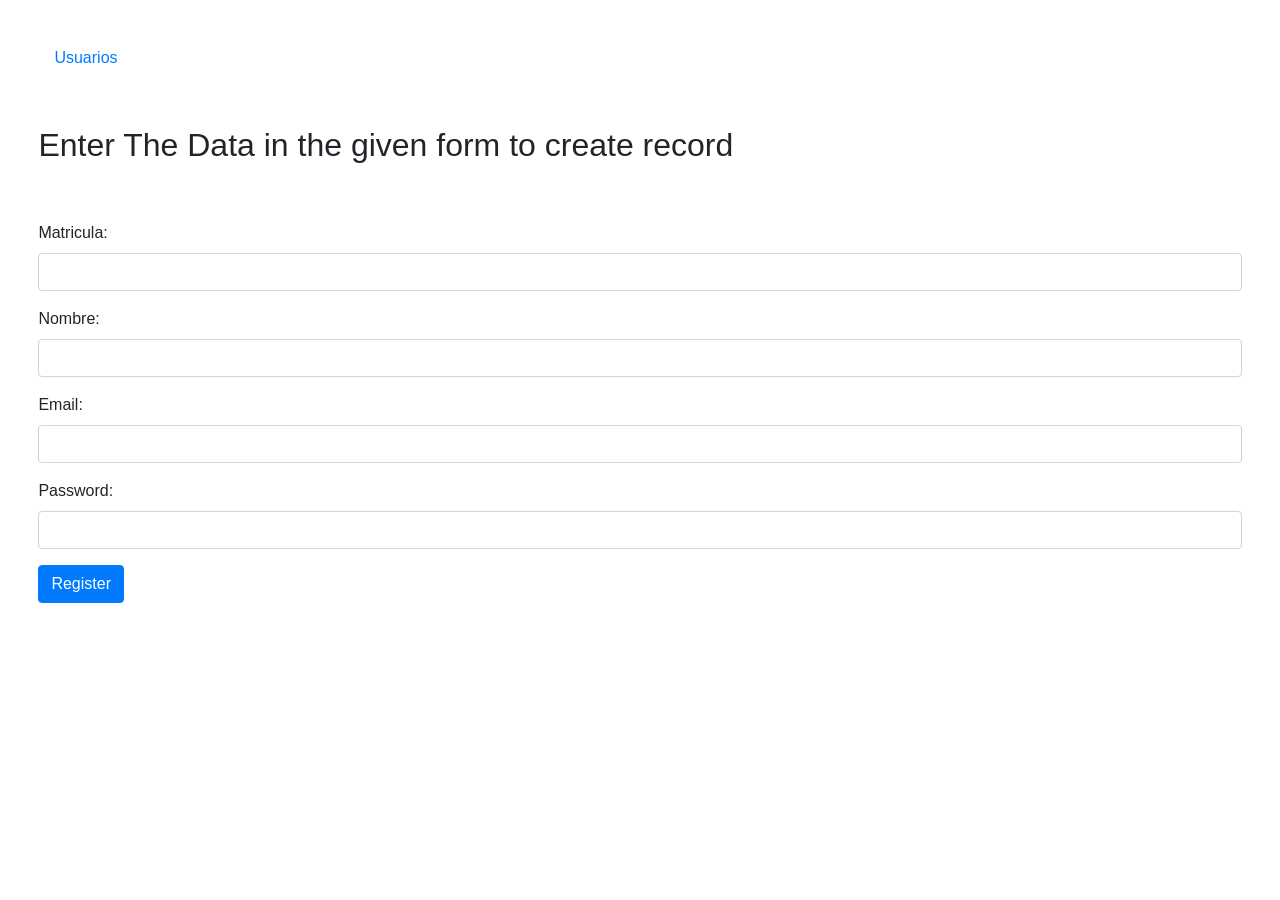
<file: templates/CreateForm.html>
<!DOCTYPE html>


<head>

  <title>Create Form</title>

  <link rel="stylesheet" href="https://stackpath.bootstrapcdn.com/bootstrap/4.3.1/css/bootstrap.min.css"
    integrity="sha384-ggOyR0iXCbMQv3Xipma34MD+dH/1fQ784/j6cY/iJTQUOhcWr7x9JvoRxT2MZw1T" crossorigin="anonymous">

</head>

<body style="padding: 3%;">

  <a class="nav-link" href="/usuarios">Usuarios</a>
  
  <br><br>
  <h2>Enter The Data in the given form to create record</h2>
  <br><br>
  <form method="POST" action="/insert">

    <div class="form-group">
      <label>Matricula: </label>
      <input type="text" name="matricula" class="form-control" />
    </div>
    <div class="form-group">
      <label>Nombre: </label>
      <input type="text" name="nombre" class="form-control" />
    </div>
    <div class="form-group">
      <label>Email: </label>
      <input type="text" name="correo" class="form-control" />
    </div>
    <div class="form-group">
      <label>Password: </label>
      <input type="password" name="contrasena" class="form-control" />
    </div>


    <div class="form-group">
      <input type="submit" value="Register" class="btn btn-primary" />
    </div>
  </form>
  </div>
</body>

</html>
</file>
